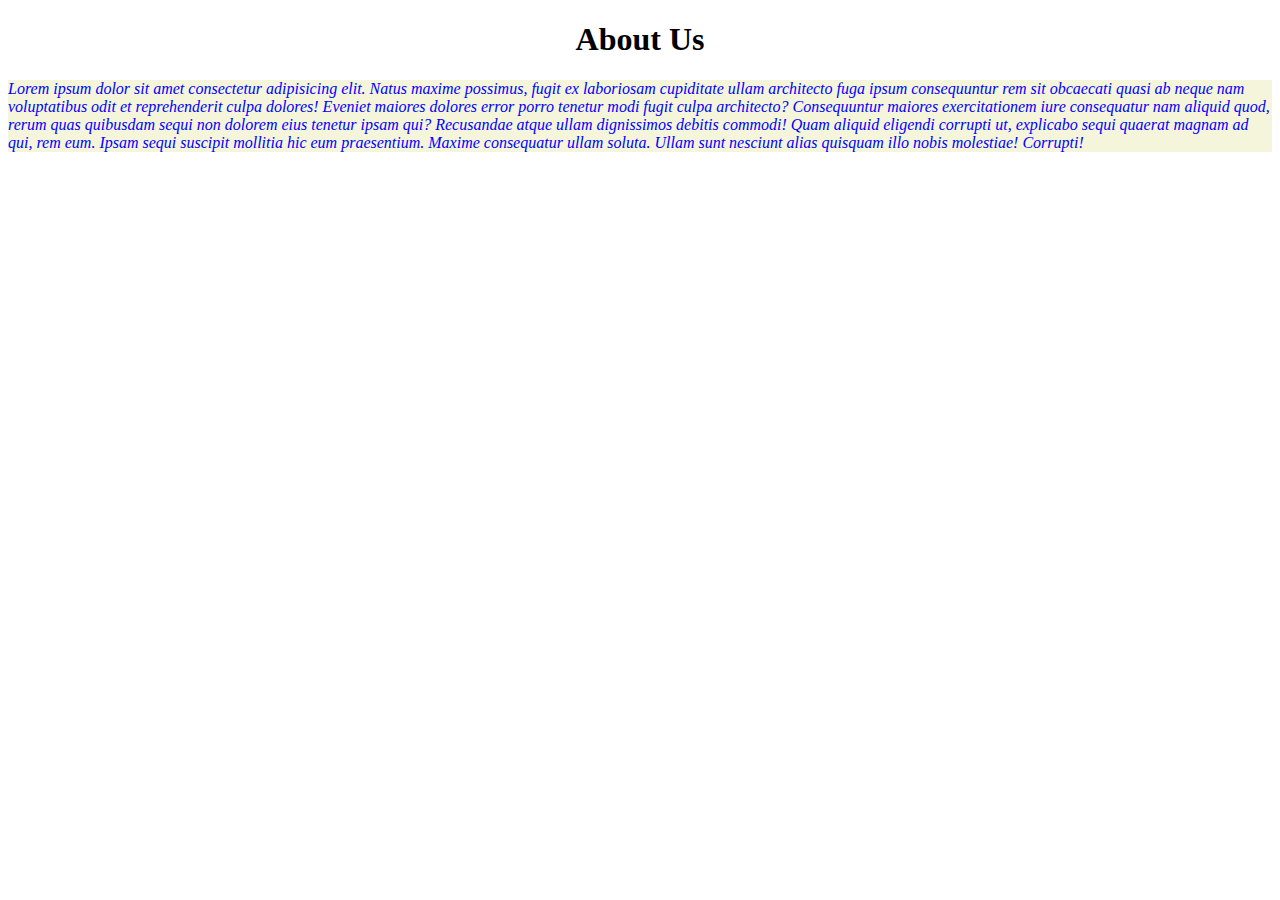
<file: about.html>
<!DOCTYPE html>
<html lang="en">
  <head>
    <meta charset="UTF-8">
    <meta name="viewport" content="width=device-width, initial-scale=1.0">
    <title>About Perfume Shop </title>
    <link rel="stylesheet" href="C:\Users\DELL\OneDrive\Desktop\Perfume\About.css"
   </head>
   <body>
    <h1 style="text-align: center;">About Us</h1>
    <p style="background-color: beige;color: blue;font-style: italic;"> Lorem ipsum dolor sit amet consectetur adipisicing elit. Natus maxime possimus, fugit ex laboriosam cupiditate ullam architecto fuga ipsum consequuntur rem sit obcaecati quasi ab neque nam voluptatibus odit et reprehenderit culpa dolores! Eveniet maiores dolores error porro tenetur modi fugit culpa architecto? Consequuntur maiores exercitationem iure consequatur nam aliquid quod, rerum quas quibusdam sequi non dolorem eius tenetur ipsam qui? Recusandae atque ullam dignissimos debitis commodi! Quam aliquid eligendi corrupti ut, explicabo sequi quaerat magnam ad qui, rem eum. Ipsam sequi suscipit mollitia hic eum praesentium. Maxime consequatur ullam soluta. Ullam sunt nesciunt alias quisquam illo nobis molestiae! Corrupti!</p>
    <iframe width="560" height="315" src="https://www.youtube.com/embed/YmVQdYlvCv0?si=mWKeHH3X_bS0is1x" title="YouTube video player" frameborder="0" allow="accelerometer; autoplay; clipboard-write; encrypted-media; gyroscope; picture-in-picture; web-share" referrerpolicy="strict-origin-when-cross-origin" allowfullscreen></iframe>

</body>
</file>
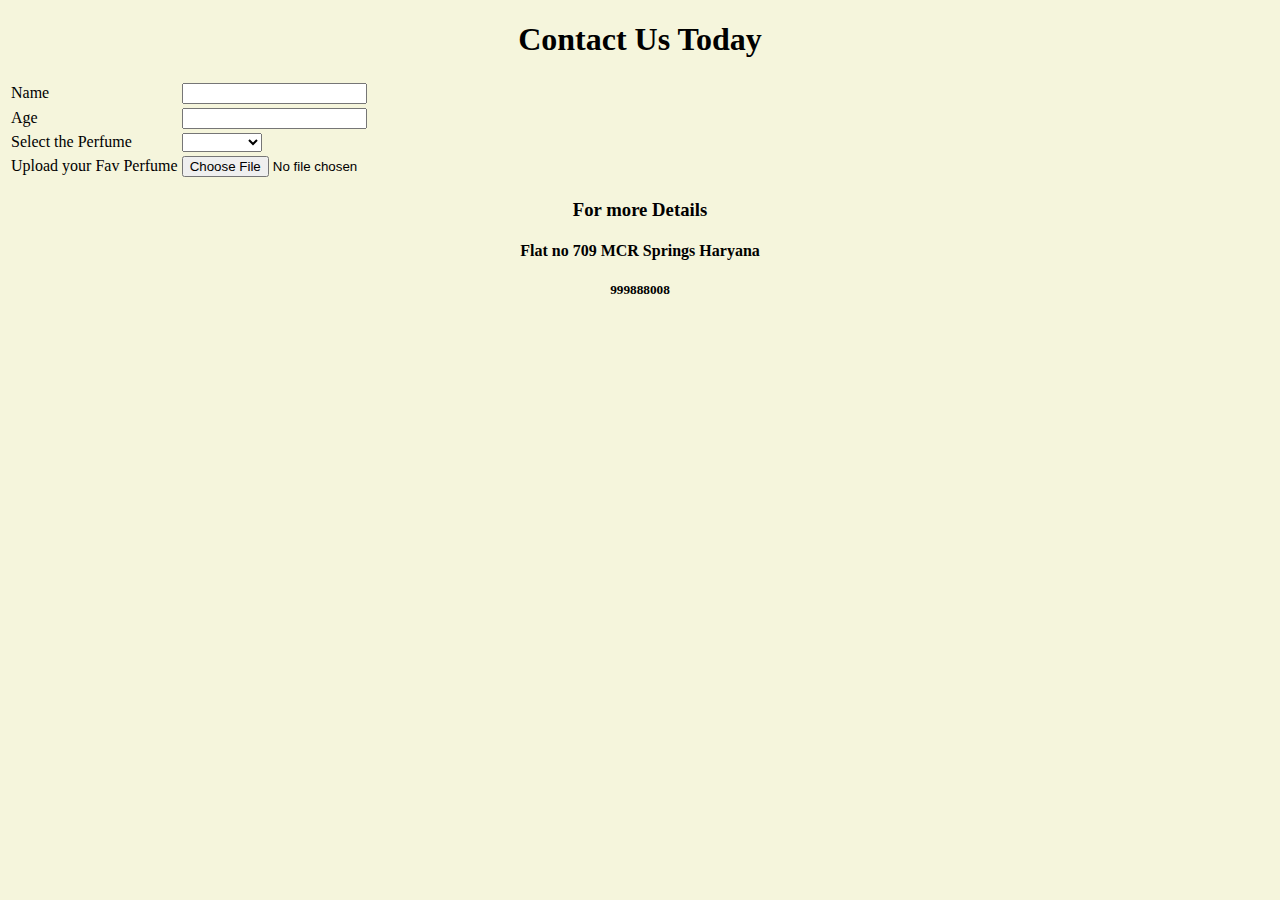
<file: contact.html>
<!DOCTYPE html>
<html lang="en">
  <head>
    <meta charset="UTF-8">
    <meta name="viewport" content="width=device-width, initial-scale=1.0">
    <title>Contact Us</title>
    <link rel="stylesheet" href="C:\Users\DELL\OneDrive\Desktop\Perfume\stylecon.css">
    </head>
    <body bgcolor="beige">
        <h1 style="text-align: center;">Contact Us Today</h1>
<div class="Contact Form">
    <form>
        <table>
            <tr>
                <td>Name</td><td><input type="text"></td>
            </tr>
            <td>Age</td><td><input type="number"></td>
        <tr>
            <td>Select the Perfume</td>
            <td>
            <select>
                <option>
                    <option>Perfume1</option>
                    <option>Perfume2</option>
                    <option>perfume3</option>
                </option>
            </select>
            </td>
        </tr>
        <tr>
            <td>Upload your Fav Perfume</td><td><input type="file"</td>
        </tr>
        </table>
    </form>
<h3 style="text-align: center;">For more Details </h3>
<h4 style="text-align: center">Flat no 709 MCR Springs Haryana</h4>
<h5 style="text-align: center;">999888008</h5>
</div>
    </body>
</file>
